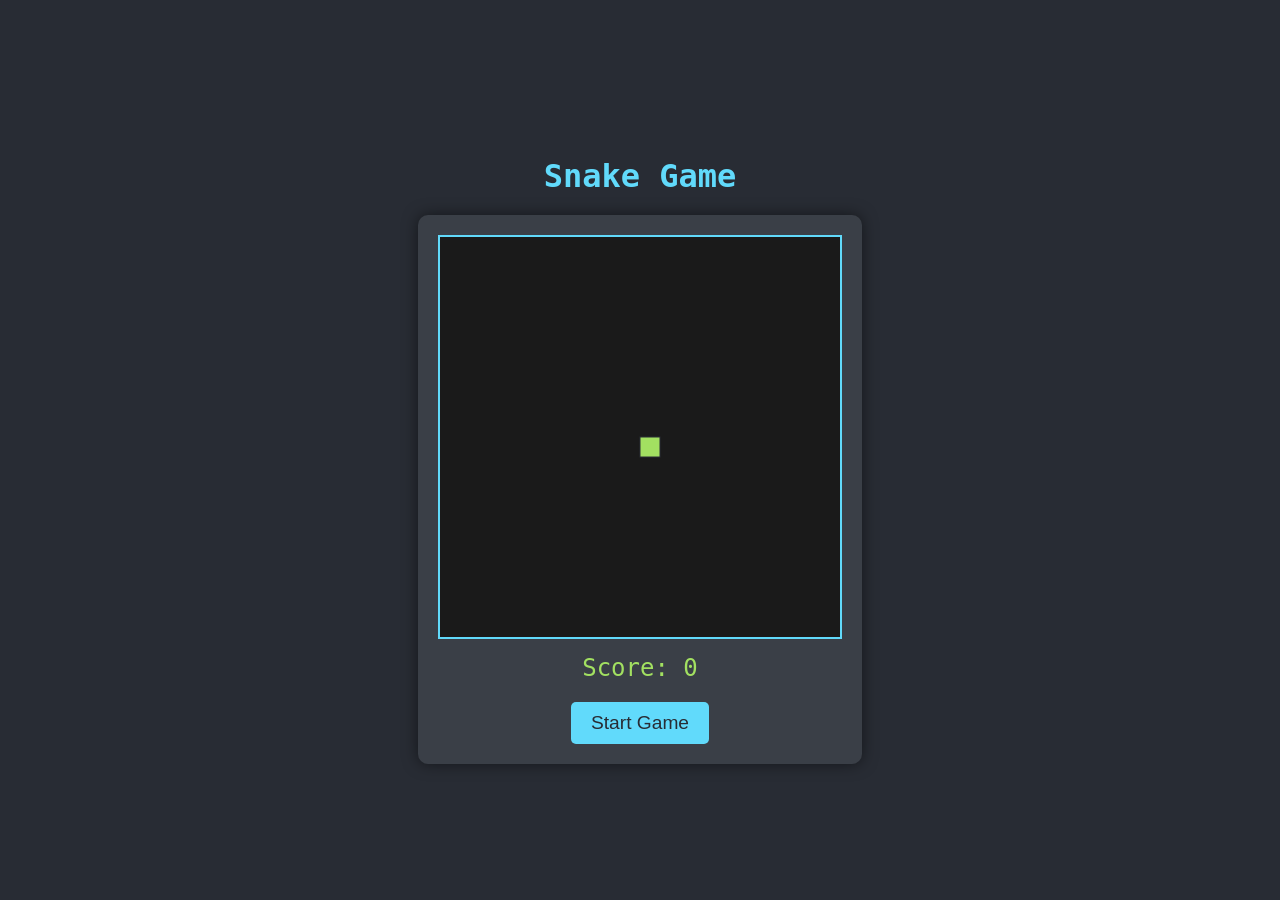
<file: workspace/index.html>
<!DOCTYPE html>
<html lang="en">
<head>
    <meta charset="UTF-8">
    <meta name="viewport" content="width=device-width, initial-scale=1.0">
    <title>Snake Game</title>
    <link rel="stylesheet" href="style.css">
</head>
<body>
    <h1>Snake Game</h1>
    <div id="game-container">
        <canvas id="gameCanvas" width="400" height="400"></canvas>
        <div id="score">Score: 0</div>
        <button id="startButton">Start Game</button>
    </div>
    <script src="script.js"></script>
</body>
</html>
</file>
<file: workspace/style.css>
body {
    display: flex;
    flex-direction: column;
    align-items: center;
    justify-content: center;
    min-height: 100vh;
    margin: 0;
    background-color: #282c34;
    color: #fff;
    font-family: 'Press Start 2P', cursive, monospace;
    text-align: center;
}

h1 {
    margin-bottom: 20px;
    color: #61dafb;
}

#game-container {
    background-color: #3a3f47;
    padding: 20px;
    border-radius: 10px;
    box-shadow: 0 0 15px rgba(0, 0, 0, 0.5);
}

#gameCanvas {
    background-color: #1a1a1a;
    border: 2px solid #61dafb;
    display: block;
    margin: 0 auto;
}

#score {
    margin-top: 15px;
    font-size: 1.5em;
    color: #a2e061;
}

#startButton {
    margin-top: 20px;
    padding: 10px 20px;
    font-size: 1.2em;
    background-color: #61dafb;
    color: #282c34;
    border: none;
    border-radius: 5px;
    cursor: pointer;
    transition: background-color 0.3s ease;
}

#startButton:hover {
    background-color: #21a1f1;
}
</file>
